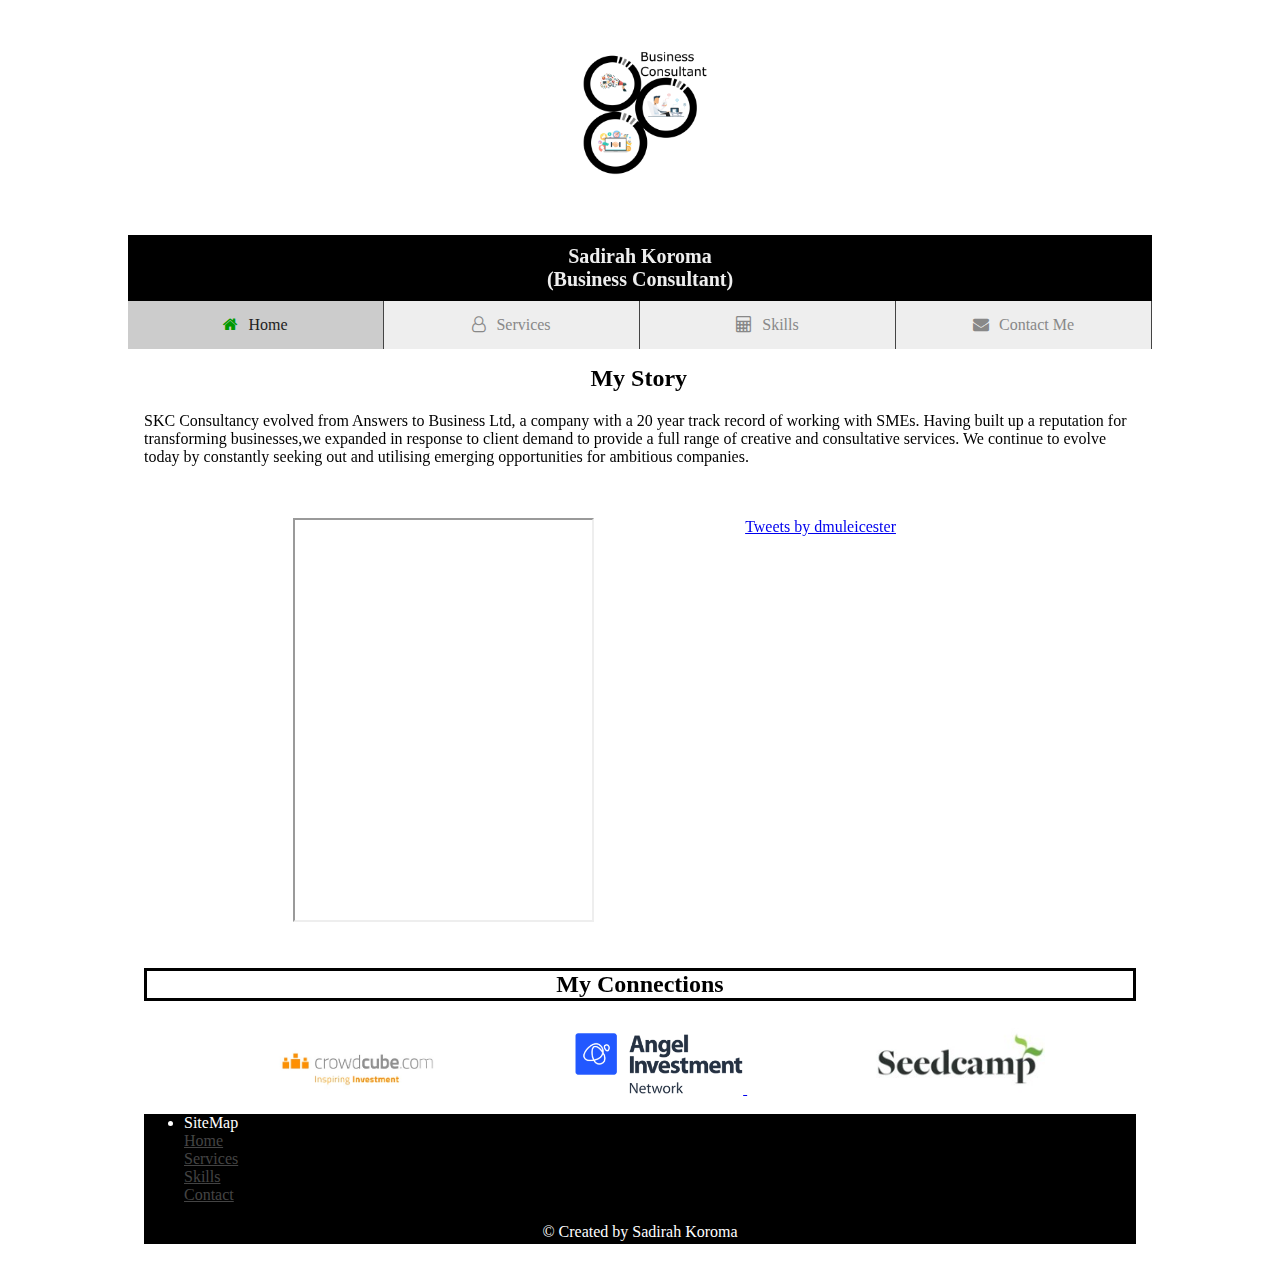
<file: index.html>
<!DOCTYPE html>
<html lang="en">
	<head>
	<!-- responsive link -->
		<meta charset="utf-8">
			<!-- title -->
		<title>SKC</title>
		<!-- responsive link -->
		<meta name="viewport" content="width=device-width,initial-scale=1">
		<link rel="stylesheet" href="https://cdnjs.cloudflare.com/ajax/libs/font-awesome/4.7.0/css/font-awesome.min.css">
			<!-- css link -->
		<link rel="stylesheet" href="css/stylesheet1.css">
	</head>
	<body>
		<header>
			<!-- logo/name -->
			<div id="me">
				<img class="me" src="img/me.png" alt="logo"/>
				<h1><strong>Sadirah Koroma</strong>
				<br>
				(Business Consultant)
				</h1>
			</div>
		</header>
		<main class="tab_container">   
		<!--THE TABSthe 'checked' attribute determines which tab will show when the page loads the actual radio buttons for the input tag are hidden in the CSS -->
		<input id="tab1" type="radio" name="tabs" checked>
		<!-- the *label* for the radio button forms the clickable tabs -->
		<label for="tab1"><i class="fa fa-home"></i><span>Home</span></label>
		<input id="tab2" type="radio" name="tabs">
		<label for="tab2"><i class="fa fa-user-o"></i><span>Services</span></label>
		<input id="tab3" type="radio" name="tabs">
		<label for="tab3"><i class="fa fa-calculator"></i><span>Skills</span></label>	
		<input id="tab4" type="radio" name="tabs">
		<label for="tab4"><i class="fa fa-envelope"></i><span>Contact Me</span></label>
		<!-- content for tab my story -->
		<section id="content1" class="tab-content">			
			<h2>My Story</h2>			     
			<p>SKC Consultancy evolved from Answers to Business Ltd, a company with a 20 year track
			record of working with SMEs. Having built up a reputation for transforming businesses,we 
			expanded in response to client demand to provide a full range of creative and consultative services.
			We continue to evolve today by constantly seeking out and utilising emerging opportunities for ambitious companies.</p>
			<br>
			<br>
			<div class="twit">
				<div class="twitter">
					<iframe src="https://www.youtube.com/embed/mQiPmmJ7bLk"    allowfullscreen></iframe>
				</div>
				<div class="twitter">
					<a class="twitter-timeline" data-width="250" data-height="400" href="https://twitter.com/dmuleicester?ref_src=twsrc%5Etfw">Tweets by dmuleicester</a> <script async src="https://platform.twitter.com/widgets.js" charset="utf-8"></script> 
				</div>
			</div>
			<!-- links to my connections-->
			<div class="collaboration">
				<h2> My Connections </h2>	
				<a href="https://www.crowdcube.com/"> <img class="pictures" src="img/Picture1.jpg" alt="blue"></a>
				<a href="https://www.angelinvestmentnetwork.co.uk/"> <img class="pictures" src="img/Picture2.png" alt="blue"> </a>
				<a href="https://seedcamp.com/"> <img class="pictures" src="img/Picture3.jpg" alt="blue"> </a>
			</div>
				<!-- footer-->
			<footer>
			<ul>
					<li class="site">SiteMap</li>
					<li><a href="#tab1">Home</a></li>
					<li><a href="#tab2">Services</a></li>
					<li><a href="#tab3">Skills</a></li>
					<li><a href="#tab4">Contact</a></li>
				</ul>
				<p>© Created by Sadirah Koroma</p>
			</footer>
		</section>
		<!-- content for services tab -->
		<section id="content2" class="tab-content">
			<header>
				<h2>Services</h2>
			</header>
				<!-- rows and columns -->
			<div class="row">
				<div class="column">
					<h3>Strategy & Planning</h3>
					<p>Looking for the best route ahead? Apply some SKC.
					Where does your business need to go and how can we help you get there?
					This is not just the first question we ask when we work with you. It is the focus for your entire strategy.
					To achieve this, we apply all our experience of shaping strategies that have helped companies make the leap from great first idea to recognised brand and from industry outsider to industry leader.
					Rooted in proven, measurable business principles and the most advanced design thinking, our approach is to simplify and strengthen every step you make with your business.
					</p>
						<!-- slideshows -->
					<div class="w3-content w3-section" style="max-width:400px">
						<img class="mySlides" src="img/SP.jpg" style="width:50%" alt="image1">
						<img class="mySlides" src="img/SP2.jpg" style="width:50%" alt="image2">
						<img class="mySlides" src="img/SP3.png" style="width:60%" alt="image3">
					</div>
				</div>
				<div class="column">
					<h3>Marketing</h3>
					<p>At SKC, we favour action over activity.
					Where others believe in marketing activity for its own sake, we believe in actions founded on analysis, research and proven business models. This is what underpins all our marketing consultancy and creative services.
					With so many new channels and options, it can be challenging to identify the marketing formula that will maximise your budget and monetise your online and offline presence.
					</p>
					<!-- slideshows -->
					<div class="w3-content w3-section" style="max-width:400px">
						<img class="mySlides" src="img/Digital-Marketing.png" style="width:50%" alt="image4">
						<img class="mySlides" src="img/Icon+-+Marketing.png" style="width:50%" alt="image5">
						<img class="mySlides" src="img/mp2.png" style="width:60%" alt="image6">
					</div>
				</div>
				<div class="column">
					<h3>Finance</h3>	
					<p>What’s your financial business goal? Released equity? Refinancing to fund a new initiative? Creating a healthier profit margin?
					These are just a few of the financial objectives we have realised for our clients.
					We’ve achieved this through the strategic application of business models to optimise financial success.
					Our performance is based on our ability to identify and harness options that are exactly right for each client.
					We provide a more holistic view of your options to bring your business goal to life. Are you working towards a demanding financial goal? Where others might see challenges, we see opportunities.
					Ask us how we can help you.
					</p>
					<!-- slideshows -->
					<div class="w3-content w3-section" style="max-width:400px">
						<img class="mySlides" src="img/Finance.jpg" style="width:50%" alt="image4">
						<img class="mySlides" src="img/finance1.jpg" style="width:50%" alt="image5">
						<img class="mySlides" src="img/finance3.png" style="width:50%" alt="image6">
					</div>
				</div>
			</div>
			<!-- footer -->
			<footer>
			<ul>
					<li class="site">SiteMap</li>
					<li><a href="#tab1">Home</a></li>
					<li><a href="#tab2">Services</a></li>
					<li><a href="#tab3">Skills</a></li>
					<li><a href="#tab4">Contact</a></li>
				</ul>
				<p>© Created by Sadirah Koroma</p>
			</footer>
		</section>
		<!-- content for tab skills: -->
		<section id="content3" class="tab-content">
			<header>
				<h2>Skills</h2>
			</header>
			<h3 class="title">Skills</h3>
			<p> There are consulting companies that focus on specific areas such as technology planning, strategic services, and management consulting.  
		    There are freelance consultants who help school systems and universities make better programs for students or help the school come up with a better financial plan.  There are consultants for sports teams, investment banking, publishing companies, and accounting firms.  
			Literally everyone and anyone with a marketable skill can become a consultant BUT to be a GREAT and SUCCESFUL consultant in any domain you must have developed very specific qualities and skills.
			Below you will find four major keys that make a great Business Consultant and the right choice for your new venture. </p>
            <!-- skills bar progress -->
			<div class="contentContainer">
                <div class="skillBar">
                    <h4>Analytical Skills</h4>
                    <div class="skillBarContainer">
                        <div class="skillBarValue value-90"></div>
                    </div>
                </div>
                <div class="skillBar">
                    <h4>Creativity and Innovation</h4>
                    <div class="skillBarContainer">
                        <div class="skillBarValue value-80"></div>
                    </div>
                </div>
                <div class="skillBar">
                    <h4>Investor Relation</h4>
                    <div class="skillBarContainer">
                        <div class="skillBarValue value-80"></div>
                    </div>
                </div>              
                <div class="skillBar">
                    <h4>Success Rate</h4>
                    <div class="skillBarContainer">
                        <div class="skillBarValue value-100"></div>
                    </div>
                </div>
			</div>
			<!-- wiki api form -->			
			<form class="form" id="searchForm">
				<label for="wikiQuery">Search For More Business Skills: </label>
				<input id="wikiQuery" type="text" placeholder="">
				<input type="submit">
				<ul id="demo"></ul>
			</form>
			<br>
			<br>
			<!-- footer -->
			<footer>
			<ul>
					<li class="site">SiteMap</li>
					<li><a href="#tab1">Home</a></li>
					<li><a href="#tab2">Services</a></li>
					<li><a href="#tab3">Skills</a></li>
					<li><a href="#tab4">Contact</a></li>
				</ul>
				<p>© Created by Sadirah Koroma</p>
			</footer>
		</section>
		<!-- section tab contact -->
		<section id="content4" class="tab-content">
			<header>
				<h2>contact me</h2>
			</header>
			<!-- contact form -->
			<form action="/action_page.php">
				<label for="fname">First Name</label>
				<input type="text" id="fname" name="firstname" placeholder="Your name..">
				<br>
				<label for="lname">Last Name</label>
				<input type="text" id="lname" name="lastname" placeholder="Your last name..">
				<br>
				<label for="subject">Subject</label>
				<textarea id="subject" name="subject" placeholder="Write something.." style="height:200px"></textarea>
				<br>
				<input type="submit" value="Submit">
			</form>
			<!-- footer -->
			<footer>
			<ul>
					<li class="site">SiteMap</li>
					<li><a href="#tab1">Home</a></li>
					<li><a href="#tab2">Services</a></li>
					<li><a href="#tab3">Skills</a></li>
					<li><a href="#tab4">Contact</a></li>
				</ul>
				<p>© Created by Sadirah Koroma</p>
			</footer>
		</section>
	</main>
	<script src="js/javascript.js"></script>
	<script src="js/api.js"></script>
</body>
</html>
</file>
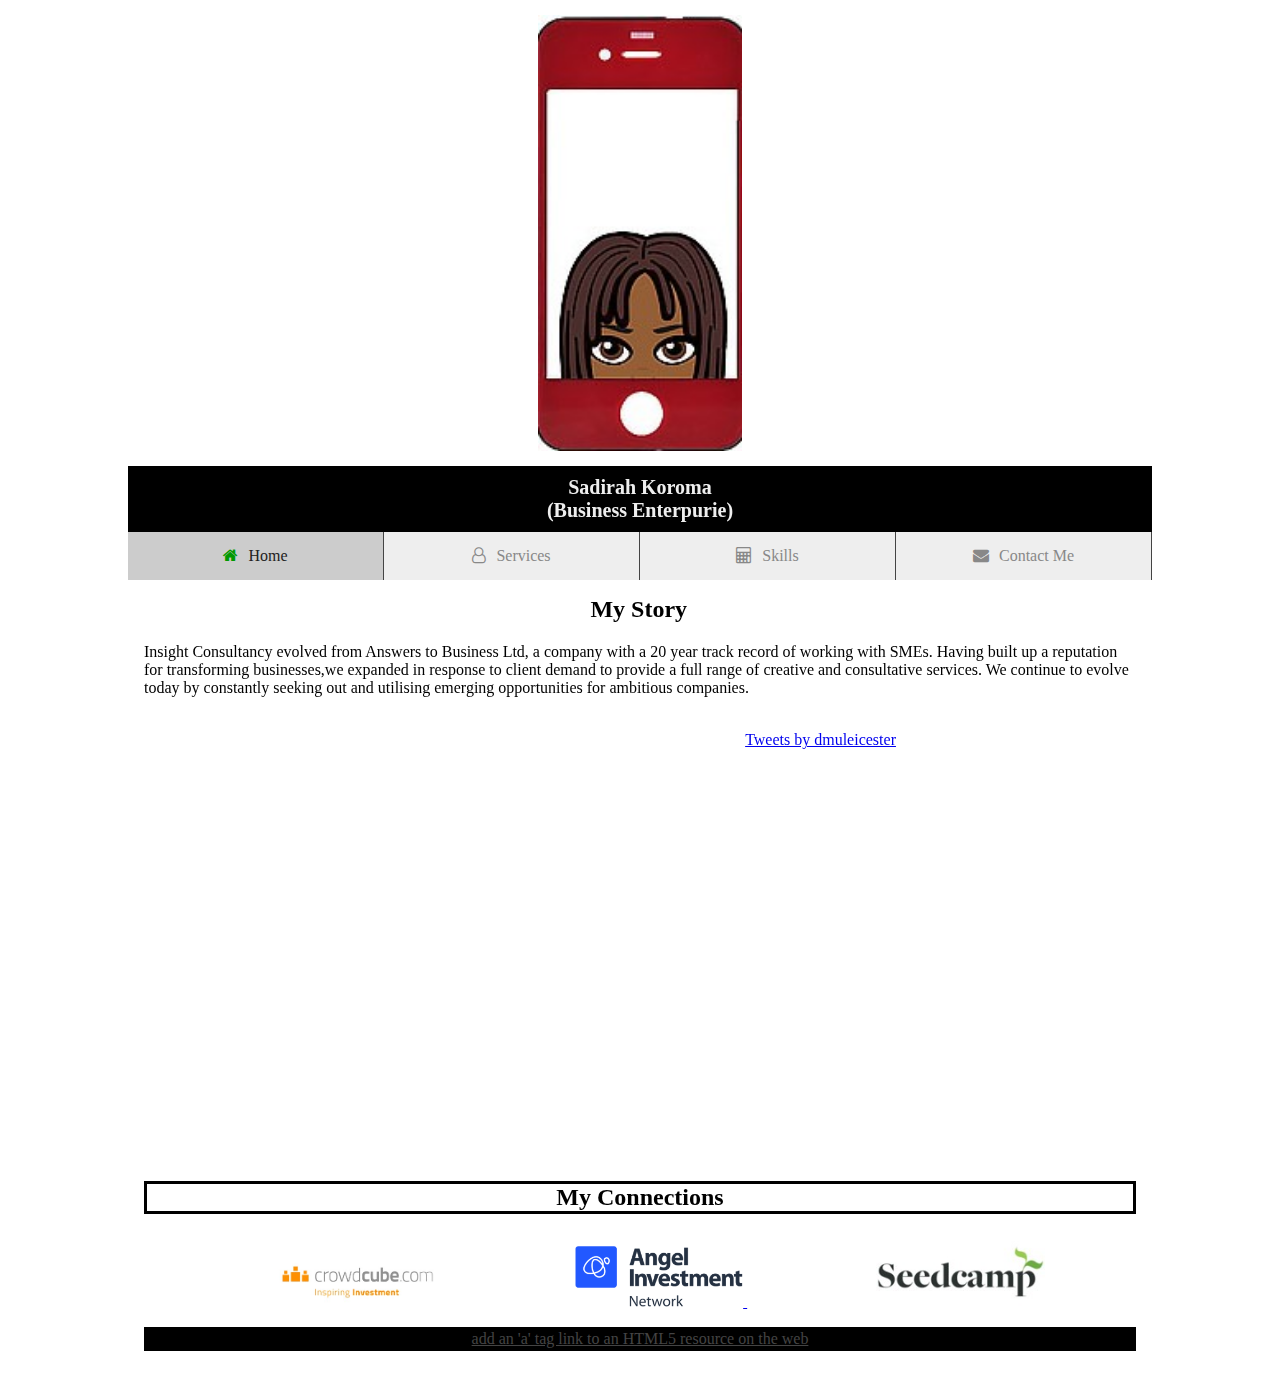
<file: home.html>
<!DOCTYPE html>
<html lang="en">

<head>
  <meta charset="utf-8">
  <title>SKC</title>
  <meta name="viewport" content="width=device-width,initial-scale=1">
  <link rel="stylesheet" href="https://maxcdn.bootstrapcdn.com/font-awesome/4.7.0/css/font-awesome.min.css">
  
  <!-- Font Awesome icon cheatsheet: http://fontawesome.io/cheatsheet/ -->
  <link rel="stylesheet" href="css/stylesheet1.css">
</head>

<body>

  <header>
<div id="me">
<img class="me" src="img/me.jpg" alt="logo"/>
<h1><strong>Sadirah Koroma</strong>
<br>
(Business Enterpurie)
</h1>
</div>
  </header>

  <main class="tab_container">
    
    <!--
      THE TABS
      the 'checked' attribute determines which tab will show when the page loads
      the actual radio buttons for the input tag are hidden in the CSS
    -->
    <input id="tab1" type="radio" name="tabs" checked>
    <!-- the *label* for the radio button forms the clickable tabs -->
    <label for="tab1"><i class="fa fa-home"></i><span>Home</span></label>

    <input id="tab2" type="radio" name="tabs">
    <label for="tab2"><i class="fa fa-user-o"></i><span>Services</span></label>

    <input id="tab3" type="radio" name="tabs">
    <label for="tab3"><i class="fa fa-calculator"></i><span>Skills</span></label>
	
	 <input id="tab4" type="radio" name="tabs">
    <label for="tab4"><i class="fa fa-envelope"></i><span>Contact Me</span></label>

    <!-- content for tab 1: HTML5 -->
    <section id="content1" class="tab-content">
      <header>
        <h2>My Story</h2>
      </header>

      <p>
  Insight Consultancy evolved from Answers to Business Ltd, a company with a 20 year track record of working with SMEs. Having built up a reputation for transforming businesses,we expanded in response to client demand to provide a full range of creative and consultative services. We continue to evolve today by constantly seeking out and utilising emerging opportunities for ambitious companies.
<br>
<br>
<div class="twit">
<div class="twitter">
  <iframe src="https://www.youtube.com/embed/mQiPmmJ7bLk" frameborder="0" gesture="media" allow="encrypted-media" allowfullscreen></iframe>
</div>
  <div class="twitter">
  <a class="twitter-timeline" data-width="250" data-height="400" href="https://twitter.com/dmuleicester?ref_src=twsrc%5Etfw">Tweets by dmuleicester</a> <script async src="https://platform.twitter.com/widgets.js" charset="utf-8"></script> 
	</div>
	</div>
	<div class="collaboration">
	<h2> My Connections </h2>
	
	<a href="https://www.crowdcube.com/"> <img class="pictures" src="img/Picture1.jpg"></a>
	<a href="https://www.angelinvestmentnetwork.co.uk/"> <img class="pictures" src="img/Picture2.png"> </a>
	<a href="https://seedcamp.com/"> <img class="pictures" src="img/Picture3.jpg"> </a>
	
	
	</div>
	
	
	
	
      </p>

      <footer>
        <p><a href="#">add an 'a' tag link to an HTML5 resource on the web</a></p>
      </footer>
    </section>

    <!-- content for tab 2: CSS -->
    <section id="content2" class="tab-content">
      <header>
        <h2>Services</h2>
      </header>

    <div class="row">
  <div class="column">
    <h3>Strategy & Planning</h3>
    <p>Looking for the best route ahead? Apply some Insight.
	Where does your business need to go and how can we help you get there?
	This is not just the first question we ask when we work with you. It is the focus for your entire strategy.
	To achieve this, we apply all our experience of shaping strategies that have helped companies make the leap from great first idea to recognised brand and from industry outsider to industry leader.
	Rooted in proven, measurable business principles and the most advanced design thinking, our approach is to simplify and strengthen every step you make with your business.
 </p>
 <div class="w3-content w3-section" style="max-width:400px">
  <img class="mySlides" src="img/SP.jpg" style="width:50%" alt="image1">
  <img class="mySlides" src="img/SP2.jpg" style="width:50%" alt="image2">
  <img class="mySlides" src="img/SP3.png" style="width:60%" alt="image3">
</div>
  </div>
  <div class="column">
    <h3>Marketing</h3>
    <p>At Insight, we favour action over activity.
 Where others believe in marketing activity for its own sake, we believe in actions founded on analysis, research and proven business models. This is what underpins all our marketing consultancy and creative services.
With so many new channels and options, it can be challenging to identify the marketing formula that will maximise your budget and monetise your online and offline presence. We will listen closely to what you want for your company, but we’ll also look closely at your business from the outside to identify its market value. Then we’ll pinpoint the steps and strategy that will achieve your objectives. It’s an approach which has seen us nurture brilliant ideas into award winning inventions and take home grown innovations to internationally recognised status.
Why not get in touch to see how we could help transform your business?
</p>
<div class="w3-content w3-section" style="max-width:400px">
  <img class="mySlides" src="img/Digital-Marketing.png" style="width:50%" alt="image4">
  <img class="mySlides" src="img/Icon+-+Marketing.png" style="width:50%" alt="image5">
  <img class="mySlides" src="img/mp2.png" style="width:60%" alt="image6">
</div>
  </div>
  <div class="column">
    <h3>Finance</h3>	
    <p>What’s your financial business goal? Released equity? Refinancing to fund a new initiative? Creating a healthier profit margin?
These are just a few of the financial objectives we have realised for our clients.
We’ve achieved this through the strategic application of business models to optimise financial success.
Our performance is based on our ability to identify and harness options that are exactly right for each client.
We provide a more holistic view of your options to bring your business goal to life. Are you working towards a demanding financial goal? Where others might see challenges, we see opportunities.
Ask us how we can help you.
</p>


  </div>
</div>

      <footer>
        <p><a href="#">add an 'a' tag link to a CSS resource on the web</a></p>
      </footer>
    </section>

    <!-- content for tab 3: JavaScript -->
    <section id="content3" class="tab-content">
      <header>
        <h2>Skills</h2>
      </header>

		<h3 class="title">Skills</h3>
		<p> There are consulting companies that focus on specific areas such as technology planning, strategic services, and management consulting.  
		    There are freelance consultants who help school systems and universities make better programs for students or help the school come up with a better financial plan.  There are consultants for sports teams, investment banking, publishing companies, and accounting firms.  
			Literally everyone and anyone with a marketable skill can become a consultant BUT to be a GREAT and SUCCESFUL consultant in any domain you must have developed very specific qualities and skills.
			Below you will find four major keys that make a great Business Consultant and the right choice for your new venture. </p>
            <div class="contentContainer">
                <div class="skillBar">
                    <h4>Analytical Skills</h4>
                    <div class="skillBarContainer">
                        <div class="skillBarValue value-90"></div>
                    </div>
                </div>
                <div class="skillBar">
                    <h4>Creativity and Innovation</h4>
                    <div class="skillBarContainer">
                        <div class="skillBarValue value-80"></div>
                    </div>
                </div>
                <div class="skillBar">
                    <h4>Investor Relation</h4>
                    <div class="skillBarContainer">
                        <div class="skillBarValue value-80"></div>
                    </div>
                </div>
               
                <div class="skillBar">
                    <h4>Success Rate</h4>
                    <div class="skillBarContainer">
                        <div class="skillBarValue value-100"></div>
                    </div>
                </div>
			</div>
			
  <form id="searchForm">
    <label for="wikiQuery">Search For More Business Skills: </label>
    <input id="wikiQuery" type="text" placeholder="">
    <input type="submit">
  

  <ul id="demo"></ul>

</form>


<br>
<br>

      <footer>
        <p><a href="#">add an 'a' tag link to a JavaScript resource on the web</a></p>
      </footer>
    </section>
	
	
	
	
	  <section id="content4" class="tab-content">
      <header>
        <h2>contact me</h2>
      </header>


  <form action="/action_page.php">
    <label for="fname">First Name</label>

    <input type="text" id="fname" name="firstname" placeholder="Your name..">
<br>
    <label for="lname">Last Name</label>

    <input type="text" id="lname" name="lastname" placeholder="Your last name..">
<br>
    <label for="subject">Subject</label>

    <textarea id="subject" name="subject" placeholder="Write something.." style="height:200px"></textarea>
<br>
    <input type="submit" value="Submit">
  </form>

  

      <footer>
        <p><a href="#">add an 'a' tag link to a JavaScript resource on the web</a></p>
      </footer>
    </section>

  </main>

<script src="js/javascript.js"></script>
<script src="js/api.js"></script>

  <!-- adapted from a CodePen by Thierry Koblentz: http://cssmojo.com/pure-css-tab-panel/ -->
</body>
</html>
</file>
<file: css/stylesheet1.css>
/*GLOBAL and MOBILE responsive*/
/* this piece of css is on every tab until the where you see end */
body {
  margin:0 auto;

}
h1 {
  font-size: 1.25em;
  text-align: center;
  background: black;
  color: #eee;
  margin: 0;
  padding: 0.5em;
 
}
h2 {
  margin-top: 0;
   margin-left:45%;
}
footer a:link,
footer a:visited {
  color: #444;
}
footer a:hover {
  color: #888;
}

/*
  Hides the radio buttons ('input' tags) themselves, but not
  their labels, which form the tabs.
  
  Also sets styles for the section tags and hides them.
*/
main > input,
section {
  display: none;
  padding: 1em;
  clear: both;
}
section footer {
  position: relative;
  bottom: 0;
  background: black;
  width: 100%;

}
section footer p {
  padding: 0 1em;
  line-height: 1.5em;
  text-align: center;
  color: white;
}
/*
  displays and styles 'label' tags (for radio button 'input' tags)
*/
label {
  display: block;
  box-sizing: border-box;
  float: left;
  width: 25%;
  color: #888;
  cursor: pointer;
  text-decoration: none;
  text-align: center;
  background: #eee;
  line-height: 3em;
  border-right: 1px solid #444;
}
/* hides the tab text but leaves the icons visible: */
label span {
  display: none;
}
label:last-child {
  border-right: none;
}

/*
  The radio button label tags form the 'tabs' used to show the 
  sections - when clicked, the input tag 'checked' attribute 
  becomes true, so the section tags with IDs 'content1-3' can
  be targeted *in relation* to each radio button.
  This changes the display of specific section elements (with
  IDs 'content1-3') from 'none' to 'block', but *only when* the 
  associated and preceding (~) radio button becomes 'checked'. 
  For the CSS3 ~ selector see:
  http://www.w3schools.com/cssref/sel_gen_sibling.asp
*/
#tab1:checked ~ #content1,
#tab2:checked ~ #content2,
#tab3:checked ~ #content3,
#tab4:checked ~ #content4 {
  display: block;
}
/*
  Styles label elements (tabs) *only* when they're 'checked'
*/
[id^="tab1"]:checked + label {
  background: #ccc;
  color: #222;
  
}
[id^="tab"]:checked + label .fa {
  color: #090;
}

.tab-content {
  background: #fff;
 
}
.fa {
  margin-right: 10px;
}

.tab_container section * {
  animation: fadeIn 0.7s ease-in-out;
}
.tab__container {
    border-radius: 5px;
    background-color: #f2f2f2;
    padding: 10px;
    margin-top: 6%;
}
@keyframes fadeIn {

  0% { 
  	opacity: 0;
  }

  100% { 
  	opacity: 1;
  }
  
}
.site{
	color:white;
}
/* end */


/* index tab */
iframe{
	width:100%;
	height:300px;
}
.collaboration h2{
	   border:solid;
	   position:relative;
	   text-align:center;
	   margin-left:0%;
	
}
.twitter-timeline{
	margin-left:2%;
	
}
.pictures{
	width:31%;
	margin-left:1%;
	
}
.form{
	font-size:10px;

}
.me {
	width: 50%;
 	margin:1% auto;
	
	display:block;
	border: 5px solid #fff;	
}
#me h1{
	font-size:20px;
}
#me p{
	font-size:15px;
}
/* end */

/* service tab */
.row{
       display: -webkit-flex;
    display: flex;
	width:90%;
	/* margin-left:-6%; */
}
.column {
    margin-left:-1%;
    width: 70%;
	padding-left:5%;
   font-size:.8em;
   font-family:Verdana,sans-serif;
    
}
#abilities {
    width: 100%;
    height: 400px;
    display: -webkit-flex; /* Safari */

    display: flex;

}
.mySlides {display:none;}
/* end */


/*skills tab*/
.skill{
	width:100%;
	height:100px;
	margin-left:2%;
	background-color:white;
	border:solid;
}

.skillBar {
    margin-bottom: 26px;
    margin-bottom: 1.66em;
	
}

.skillBar h4 {
    font-size: 21px;
    font-size: 1.33em;
    text-transform: none;
    font-family: Arial, Helvetica, sans-serif;
    font-weight: bold;
    margin-bottom: 7px;
    margin-bottom: .33em;
}

.skillBarContainer {
    width: 100%;
    max-width: 650px;
    height: 46px;
    height: 1.66em;
    background: #fff;
    background: rgba(8,102,220,.2);
    overflow: hidden;
    border-radius: 5px;
	
}

.skillBarValue {
    height: 1.66em;
    float: left;
    background: #fff;
    background: rgb(17, 17, 17);
	
}

.value-00 { width: 0; }

.value-10 { width: 10%; }

.value-20 { width: 20%; }

.value-30 { width: 30%; }

.value-40 { width: 40%; }

.value-50 { width: 50%; }

.value-60 { width: 60%; }

.value-70 { width: 70%; }

.value-80 { width: 80%; }

.value-90 { width: 90%; }

.value-100 { width: 100%; }


/* end*/

/* contact*/
input[type=text], select, textarea {
    width: 100%;
    padding: 12px;
    border: 1px solid #ccc;
    border-radius: 4px;
    box-sizing: border-box;
    margin-top: 6px;
    margin-bottom: 16px;
    resize: vertical;
}

input[type=submit] {
    background-color: #4CAF50;
    color: white;
    padding: 12px 20px;
	margin-top:-10%;
	margin-left:10%;
    border: none;
    border-radius: 4px;
    cursor: pointer;
}

input[type=submit]:hover {
    background-color: #45a049;
}
/* end*/

/* --------- tablet view --------- */

@media only screen and (min-width: 500px) {

	  /* on everywhere*/
  h1 {
    font-size: 2em;
  }
  /* shows the tab text and the icons: */
  label span {
    display: inline;
  }
  	body{
		
	margin:0 auto;
	/* width:100%; */
}
  /* end */
  
  /* index tab */
iframe{
	width:100%;
	height:400px;
}
.twitter-timeline{
	margin-top:0%;
}
.me {
	width: 50%;
	margin:1% auto;
	display:block;
	border: 5px solid #fff;	
}
.pictures{
	width:17%;
	margin-left:13%;
	
}
  /* end */
section footer {
  position: relative;
  bottom: 0;
  background: black;
  width: 100%;
 
}
  /* service tab */
.row{
       display: -webkit-flex;
    display: flex;
	width:90%;
	/* margin-left:-6%; */
}
.column {
    margin-left:-1%;
    width: 70%;
	padding-left:5%;
   font-size:.8em;
   font-family:Verdana,sans-serif;
    
}
.skillBar {
    margin-bottom: 26px;
    margin-bottom: 1.66em;

}
  /* end */
  
    /* contact */
.form{
	font-size: 20px;
}
  /* end */



}

/* SECOND BREAKPOINT (DESKTOP SIZE) */
@media screen and (min-width: 1000px) {

 /* everywhere*/
body{
	width:80%;
	margin:auto;
}
  /* end */
  
    /* index */
iframe{
	width:100%;
	
}
.twitter{
	float:left;
	width:30%;
	padding-left:15%;
	
}
.twit{
	width:100%;
	height:450px;
}
.me {
	width: 20%;
	margin:1% auto;

}
  /* end */
  
    /* skills tab */
.skillBar {
    margin-bottom: 26px;
    margin-bottom: 1.66em;
	margin-left:25%;
}
  /* end */
  
    /* contact */
.form{
	font-size: 20px;
}
  /* end */






}
</file>
